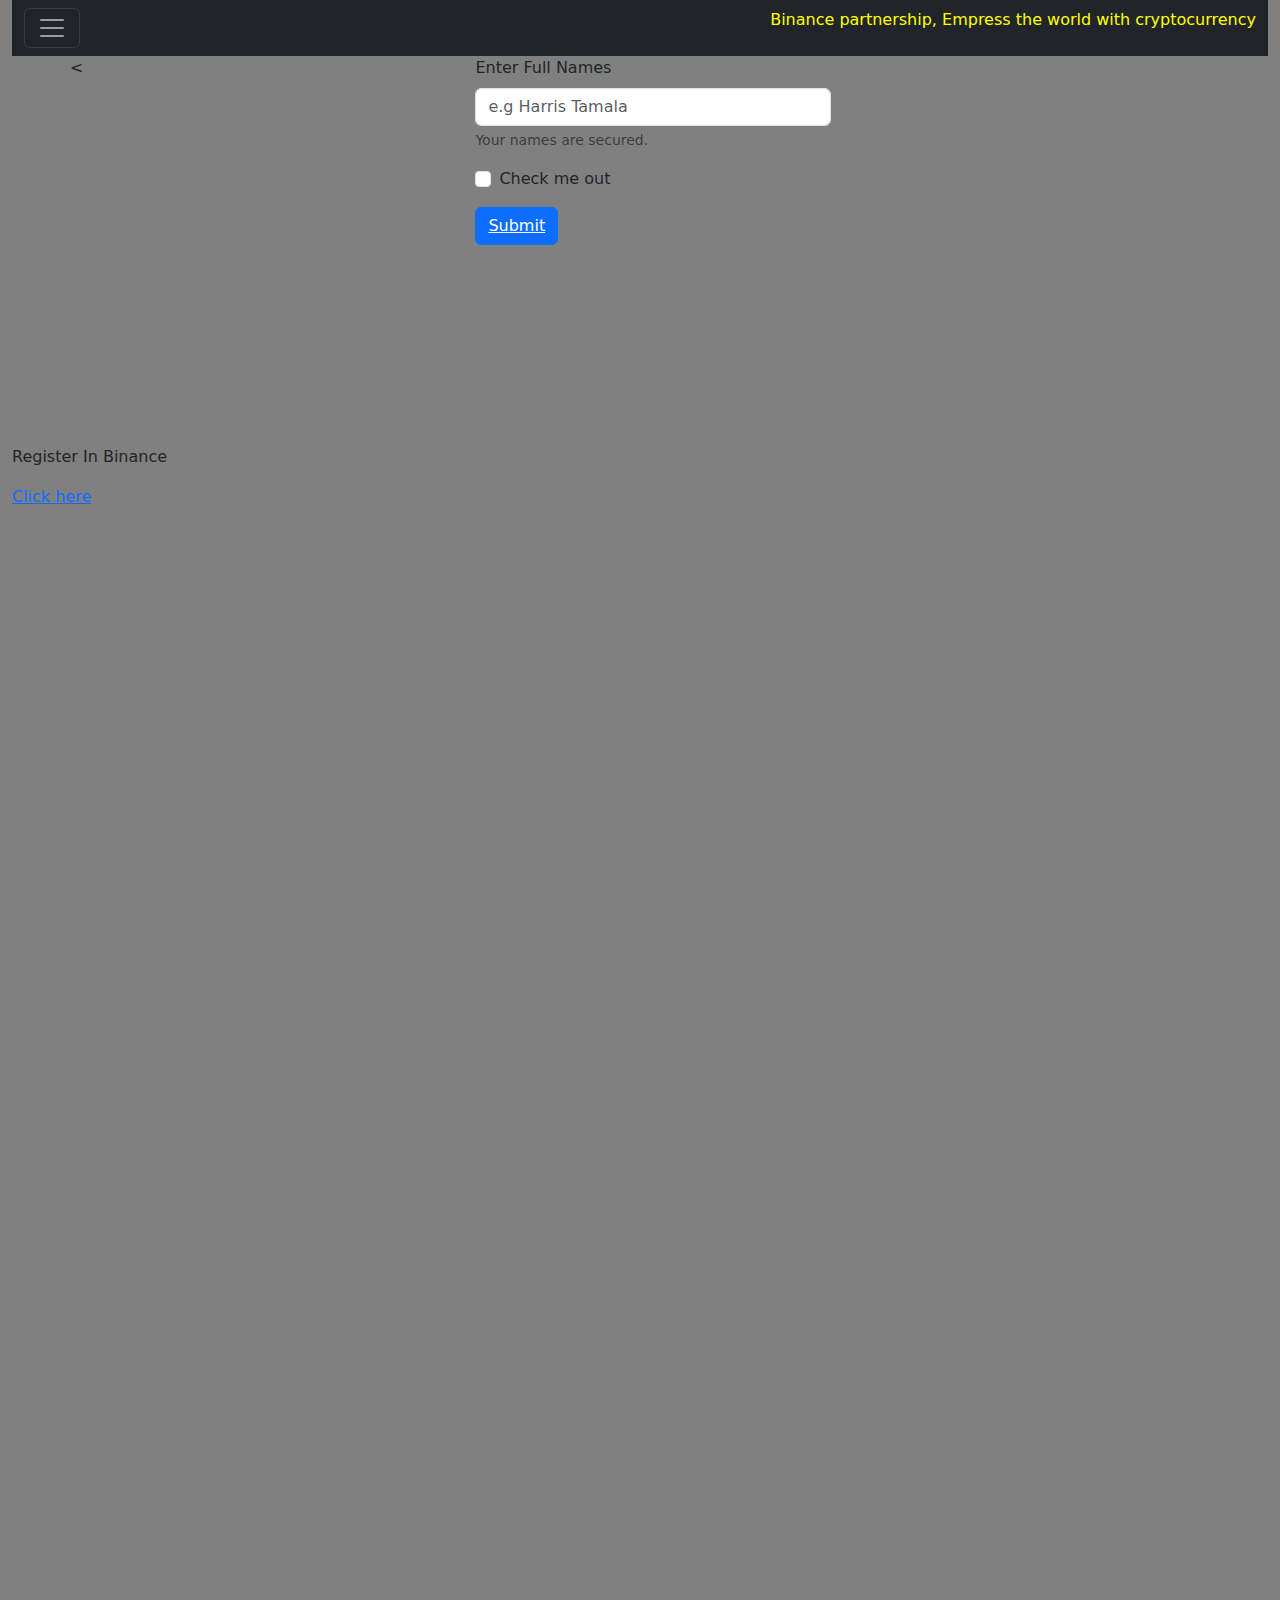
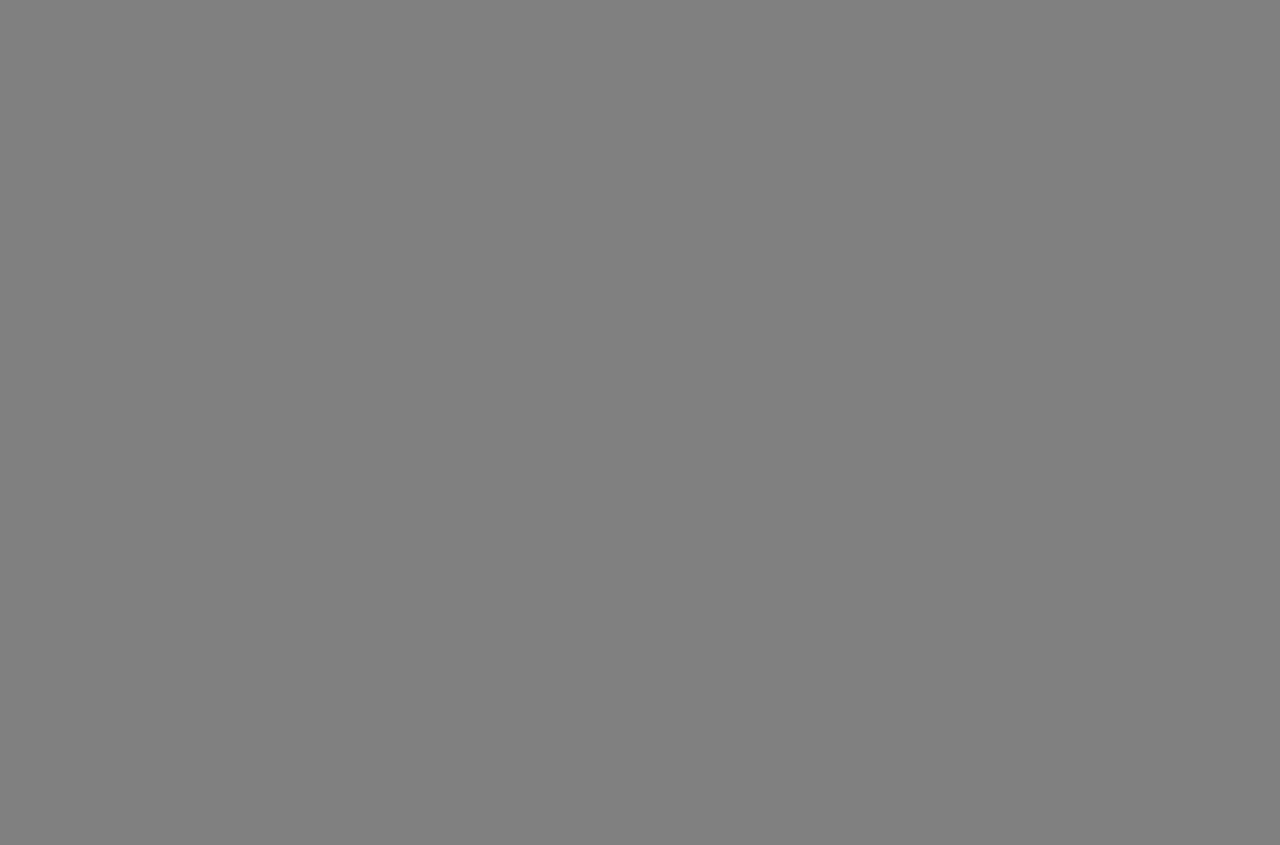
<file: index.html>
<!DOCTYPE html>
<html lang="en">
<head>
    <meta charset="UTF-8">
    <meta name="viewport" content="width=device-width, initial-scale=1.0">
    <title>Binance Claims</title>


    <!-- link to a Bootstrap -->
   <link href="Bootstrap/css/bootstrap-grid.css" rel="stylesheet" />
   <link href="Bootstrap/css/bootstrap-grid.min.css" rel="stylesheet" />
   <link href="Bootstrap/css/bootstrap.css" rel="stylesheet">
   <link href="Bootstrap/css/bootstrap.min.css" rel="stylesheet" />
    <link href="Bootstrap/css/bootstrap-grid.rtl.min.css" rel="stylesheet"/>
   <link href="https://cdn.jsdelivr.net/npm/bootstrap@5.3.3/dist/css/bootstrap.min.css" rel="stylesheet" />
    <link href="Public/style.css" rel="stylesheet" />
    <link  style="--bs-border-radius: 20px; border-radius: var(--bs-border-radius);" rel="icon" href="Public/image56.png" type="image/png">

</head>
<body>

<!-- here is the navigation bar -->

<div  style="background-color: gray" class="container-fluid">
    <!-- css grid -->

    <div class="Binance1">

        <div id="Navbar">
            <div class="collapse" id="navbarToggleExternalContent" data-bs-theme="dark">
                  <div class="bg-gradient p-4">
                    <h5 class="text-body-emphasis h4">BINANCE</h5>
                    <span class="text-body-secondary">Continue with the submit button.</span>
                  </div>
                </div>
                <nav class="navbar navbar-dark bg-dark">
                  <div class="container-fluid">
                    <button class="navbar-toggler" type="button" data-bs-toggle="collapse" data-bs-target="#navbarToggleExternalContent" aria-controls="navbarToggleExternalContent" aria-expanded="false" aria-label="Toggle navigation">
                      <span class="navbar-toggler-icon"></span>
                    </button>
                      <p style="color: yellow">Binance partnership, Empress the world with cryptocurrency</p>
                  </div>
                </nav>
        </div>
        <div id="Some12">

            <div class="container">

                <!--Row arranged in columns -->
                <div class="row">
     <               <div class="col-md-4"></div>
                    <div  id="Element" class="col-md-4">
                        <form>
                          <div  id="Pablo1" class="mb-3">
                            <label for="exampleInputName1" class="form-label">Enter Full Names</label>
                            <input placeholder="e.g Harris Tamala" type="text" class="form-control" id="exampleInputName1" aria-describedby="emailHelp">
                            <div id="emailHelp" class="form-text">Your names are secured.</div>
                          </div>

                          <div class="mb-3 form-check">
                            <input type="checkbox" class="form-check-input" id="exampleCheck1">
                            <label class="form-check-label" for="exampleCheck1">Check me out</label>
                          </div>
                          <button   type="button" class="btn btn-primary">
                              <a style="color: white" href="email/Email.html">Submit</a></button>
                        </form>

                    </div>
                    <div class="col-md-4"></div>
                </div>
            </div>
        </div>

        <div style="height: 2000px;
                    margin-top: 200px;
                   " id="some23">

            <p>Register In Binance</p>
            <a href="https://www.binance.com/activity/referral-entry/CPA/together-v4?hl=en&ref=CPA_00WZIHU0PE">Click here</a>
        </div>

    </div>


</div>



</body>
</html>
</file>
<file: Public/style.css>
.binance1{
    display: grid;
    grid-gap: 20px;
    grid-template-areas:
    "nv nv nv nv nv nv nv nv"
    "cd cd mn mn mn mn gh gh"

;

 #Navbar{
        grid-area: nv;
    }
 #Some12{
     grid-area: cd;
 }
 #some23{
     grid-area: mn;
 }
#Pablo1 {
    height: auto;
    justify-content: center;
}
 #Element{
     margin-top: 80px;
 }
#Image2{
    justify-content: center;
    margin-top: 50px;
}
}
</file>
